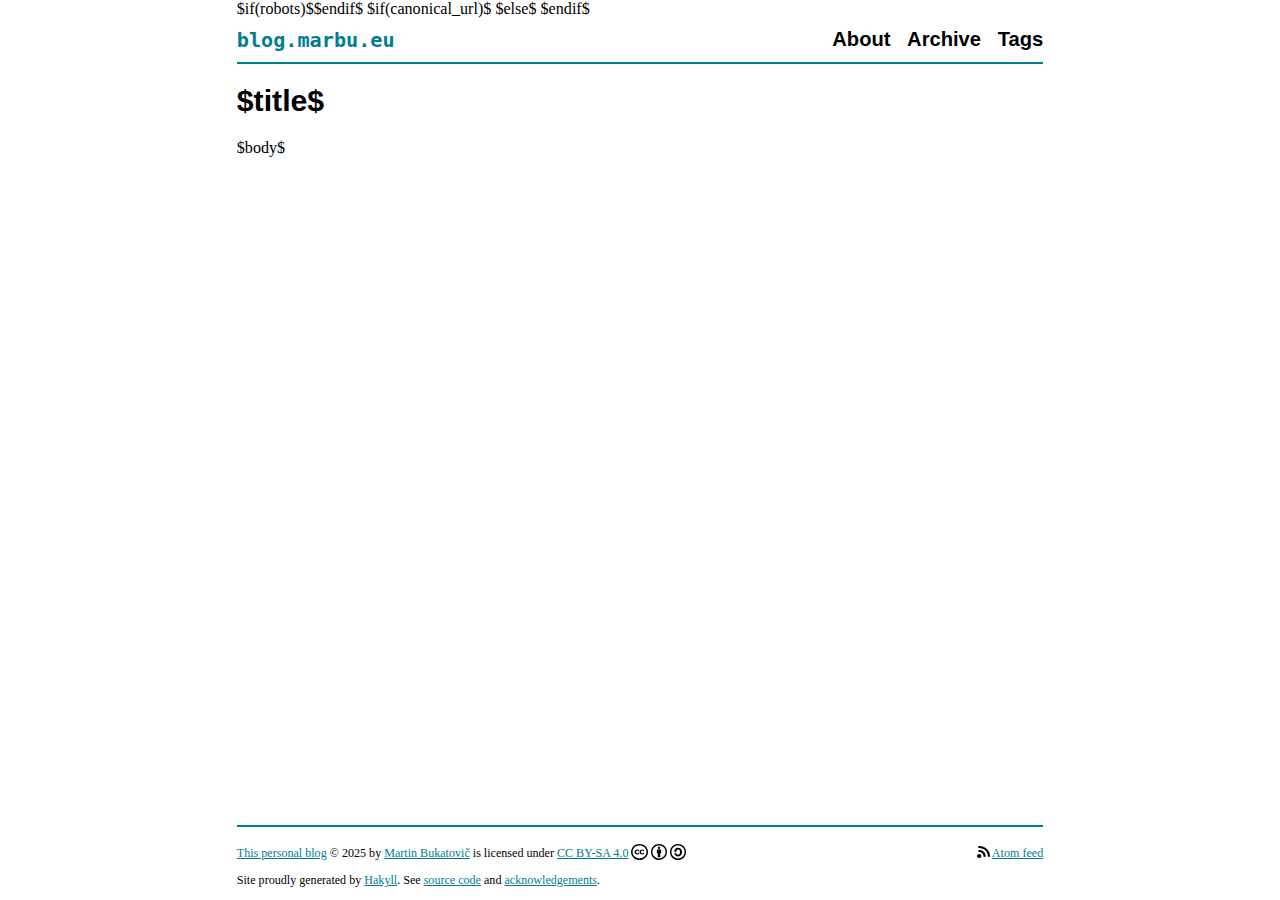
<file: templates/default.html>
<!doctype html>
<html lang="en">
    <head>
        <meta charset="utf-8">
        <meta http-equiv="x-ua-compatible" content="ie=edge">
        <meta name="viewport" content="width=device-width, initial-scale=1">
        <meta name="author" content="Martin Bukatovič"/>
        <meta name="fediverse:creator" content="@marbu@fosstodon.org">
        <link rel="me" href="https://fosstodon.org/@marbu">
        $if(robots)$<meta name="robots" content="$robots$">$endif$
        <title>$title$</title>
        $if(canonical_url)$
        <link rel="canonical" href="$canonical_url$" />
        $else$
        <link rel="canonical" href="$root$$url$" />
        $endif$
        <link rel="stylesheet" href="/css/default.css" />
        <link rel="stylesheet" href="/css/kate.css" />
        <link rel="alternate" type="application/atom+xml" href="/atom.xml" />
        <link rel="apple-touch-icon" sizes="180x180" href="/images/apple-touch-icon.png" />
        <link rel="icon" type="image/png" sizes="48x48" href="/images/favicon-48x48.png" />
        <link rel="icon" type="image/png" sizes="32x32" href="/images/favicon-32x32.png" />
        <link rel="icon" type="image/png" sizes="16x16" href="/images/favicon-16x16.png" />
    </head>
    <body>
        <header>
            <div class="logo">
                <a href="/">blog.marbu.eu</a>
            </div>
            <nav>
                <a href="/about.html">About</a>
                <a href="/archive.html">Archive</a>
                <a href="/tags.html">Tags</a>
            </nav>
        </header>
        <main role="main">
            <h1>$title$</h1>
            $body$
        </main>
        <footer>
            <div class="footer-1">
                <img class="svg-icon" src="/images/octicons-rss.svg" alt=""/>
                <a href="/atom.xml">Atom feed</a>
            </div>
            <div class="footer-2">
                <p prefix="cc: http://creativecommons.org/ns#
                           dct: http://purl.org/dc/terms/">
                    <a property="dct:title" rel="cc:attributionURL" href="https://blog.marbu.eu">This personal blog</a> © 2025 by <a href="/about.html" rel="author"><span property="cc:attributionName">Martin Bukatovič</span></a> is licensed under <a href="http://creativecommons.org/licenses/by-sa/4.0/?ref=chooser-v1" target="_blank" rel="license noopener noreferrer">CC BY-SA 4.0<img class="svg-icon" src="/images/cc.svg" alt=""><img class="svg-icon" src="/images/by.svg" alt=""><img class="svg-icon" src="/images/sa.svg" alt=""></a>
                </p>
                <p>Site proudly generated by <a href="http://jaspervdj.be/hakyll">Hakyll</a>.
                See <a href="https://github.com/marbu/blog-marbu-eu">source code</a>
                and <a href="/acknowledgements.html">acknowledgements</a>.</p>
            </div>
        </footer>
    </body>
</html>
</file>
<file: css/default.css>
/* main layout and design */

html {
  font-size: 63%;
}

body {
  font-size: 1.6rem;
  color: #000;
  background-color: #ffffff;
  /* hack: making footer stay at bottom of the page */
  height: 100vh;
  margin: 0;
  display: flex;
  flex-direction: column;
}

header {
  border-bottom: 0.2rem solid #007d90;
  font-family: sans-serif;
  font-weight: bold;
}

main {
  padding-bottom: 2rem;
}

footer {
  padding-top: 0.5rem;
  font-size: 1.2rem;
  border-top: 0.2rem solid #007d90;
  /* hack: making footer stay at bottom of the page */
  margin-top: auto;
  /* flex layout inside footer */
  display: flex;
  flex-wrap: wrap;
  flex-direction: row-reverse;
  justify-content: space-between;
  align-items: baseline;
}

/* design details */

.logo a {
  color: #007d90;
  text-decoration: none;
  font-family: monospace;
}

.tagcloud a {
  text-decoration: none;
}

.tagcloud a:hover {
  color: #000000;
}

nav a {
  font-size: 2.0rem;
  color: black;
  text-transform: capitalize;
  text-decoration: none;
}

nav a:hover {
  color: #007d90;
}

.logo a:hover {
  color: black;
}

main a {
  color: #1d98a8;
}

footer a {
  color: #007d90;
}

/* general */

h1 {
  font-size: 3.0rem;
  font-family: sans-serif;
}

h2 {
  font-size: 2rem;
  font-family: sans-serif;
}

h3 {
  font-size: 1.8rem;
  font-family: sans-serif;
}

.article-header {
  font-size: 1.4rem;
  color: #555;
}

.article-tags {
  font-size: 1.4rem;
  color: #555;
}

.article-toc {
  font-size: 1.4rem;
  margin-top: 1.4rem;
}

.headerLink {
  text-decoration: none;
  color: #000;
}

.headerLink::after {
  font-size: 1.6rem;
  content: " 🔗";
}

article img {
  display: block;
  margin-left: auto;
  margin-right: auto;
  max-width: 100%;
}

article table {
  width: 100%;
  border-collapse: collapse;
}

article table thead {
  background-color: #009fb1;
  color: rgb(245, 245, 245);
}

article table thead code {
  background-color: #009fb1;
  color: white;
}

article table tbody tr:nth-child(even) {
  background-color: rgb(245, 245, 245);
}

code {
  background-color: rgb(245, 245, 245);
  border-radius: 5px;
  color: #007d90;
}

pre {
  padding: 1rem;
  background-color: rgb(245, 245, 245);
  overflow: auto;
}

pre code {
  color: black;
}

#ascii-art-banner code {
  background-color: white;
  color: #007d90;
}

#ascii-art-banner {
  text-align: center;
  background-color: white;
}

blockquote {
  padding: 0px 1rem;
  margin: 1.5rem 0.5rem;
  border-color: currentcolor currentcolor currentcolor rgb(214, 214, 214);
  color: rgb(44, 44, 44);
  border-style: none none none solid;
  border-width: medium medium medium 0.5rem;
}

.svg-icon {
  height: 1.6rem;
  margin-left: 3px;
  vertical-align: text-bottom;
}

.post-end-note {
  padding: 1rem;
  background-color: rgb(245, 245, 245);
  text-align: center;
}

/* responsive design */

@media (min-width: 320px) {
  body {
    width: 90%;
    margin: 0;
    padding: 0 5%;
  }
  header {
    margin: 4.2rem 0;
  }
  nav {
    margin: 0 auto 3rem;
    text-align: center;
  }
  nav a {
    display: inline;
    margin: 0 0.6rem;
  }
  footer {
    justify-content: center;
  }
  .footer-2 {
    text-align: center;
  }
  .logo {
    text-align: center;
    margin: 1rem auto 3rem;
  }
  .logo a {
    font-size: 3.2rem;
  }
}

@media (min-width: 640px) {
  body {
    max-width: 80rem;
    margin: 0 auto;
    padding: 0;
  }
  header {
    margin: 0;
    padding: 1.0rem 0;
  }
  nav {
    margin: 0;
    text-align: right;
  }
  nav a {
    margin: 0 0 0 1.2rem;
    display: inline;
  }
  footer {
    justify-content: space-between;
  }
  .footer-2 {
    text-align: left;
  }
  .logo {
    margin: 0;
    text-align: left;
  }
  .logo a {
    float: left;
    font-size: 2.0rem;
  }
}

@media print {
  header {
    display: none;
  }
  body {
    font-size: 1.2em;
  }
  div.post-end-note {
    padding-top: 0.5rem;
    font-size: 1.2rem;
    border-top: 0.2rem solid #007d90;
  }
  footer {
    display: inline;
  }
  div.footer-1 {
    display: none;
  }
  .headerLink::after {
    display: none;
  }
}
</file>
<file: css/kate.css>
pre > code.sourceCode { white-space: pre; position: relative; }
pre > code.sourceCode > span { display: inline-block; line-height: 1.25; }
pre > code.sourceCode > span:empty { height: 1.2em; }
code.sourceCode > span { color: inherit; text-decoration: inherit; }
div.sourceCode { margin: 1em 0; }
pre.sourceCode { margin: 0; }
@media screen {
div.sourceCode { overflow: auto; }
}
@media print {
pre > code.sourceCode { white-space: pre-wrap; }
pre > code.sourceCode > span { text-indent: -5em; padding-left: 5em; }
}
pre.numberSource code
  { counter-reset: source-line 0; }
pre.numberSource code > span
  { position: relative; left: -4em; counter-increment: source-line; }
pre.numberSource code > span > a:first-child::before
  { content: counter(source-line);
    position: relative; left: -1em; text-align: right; vertical-align: baseline;
    border: none; display: inline-block;
    -webkit-touch-callout: none; -webkit-user-select: none;
    -khtml-user-select: none; -moz-user-select: none;
    -ms-user-select: none; user-select: none;
    padding: 0 4px; width: 4em;
    background-color: #ffffff;
    color: #a0a0a0;
  }
pre.numberSource { margin-left: 3em; border-left: 1px solid #a0a0a0;  padding-left: 4px; }
div.sourceCode
  { color: #1f1c1b; background-color: #ffffff; }
@media screen {
pre > code.sourceCode > span > a:first-child::before { text-decoration: underline; }
}
code span. { color: #1f1c1b; } /* Normal */
code span.al { color: #bf0303; background-color: #f7e6e6; font-weight: bold; } /* Alert */
code span.an { color: #ca60ca; } /* Annotation */
code span.at { color: #0057ae; } /* Attribute */
code span.bn { color: #b08000; } /* BaseN */
code span.bu { color: #644a9b; font-weight: bold; } /* BuiltIn */
code span.cf { color: #1f1c1b; font-weight: bold; } /* ControlFlow */
code span.ch { color: #924c9d; } /* Char */
code span.cn { color: #aa5500; } /* Constant */
code span.co { color: #898887; } /* Comment */
code span.cv { color: #0095ff; } /* CommentVar */
code span.do { color: #607880; } /* Documentation */
code span.dt { color: #0057ae; } /* DataType */
code span.dv { color: #b08000; } /* DecVal */
code span.er { color: #bf0303; text-decoration: underline; } /* Error */
code span.ex { color: #0095ff; font-weight: bold; } /* Extension */
code span.fl { color: #b08000; } /* Float */
code span.fu { color: #644a9b; } /* Function */
code span.im { color: #ff5500; } /* Import */
code span.in { color: #b08000; } /* Information */
code span.kw { color: #1f1c1b; font-weight: bold; } /* Keyword */
code span.op { color: #1f1c1b; } /* Operator */
code span.ot { color: #006e28; } /* Other */
code span.pp { color: #006e28; } /* Preprocessor */
code span.re { color: #0057ae; background-color: #e0e9f8; } /* RegionMarker */
code span.sc { color: #3daee9; } /* SpecialChar */
code span.ss { color: #ff5500; } /* SpecialString */
code span.st { color: #bf0303; } /* String */
code span.va { color: #0057ae; } /* Variable */
code span.vs { color: #bf0303; } /* VerbatimString */
code span.wa { color: #bf0303; } /* Warning */
</file>
